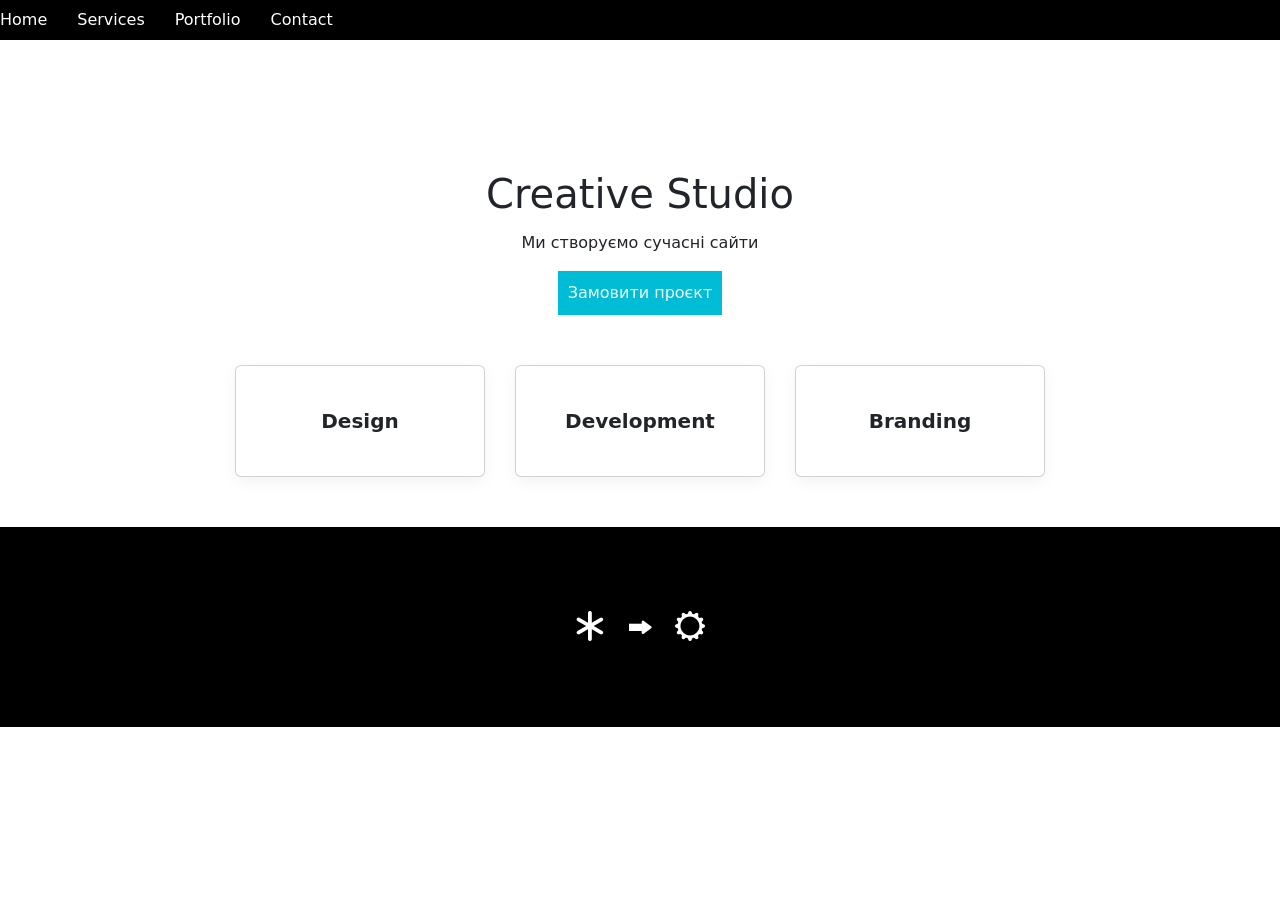
<file: index.html>
<!DOCTYPE html>
<html lang="en">
<head>
    <meta charset="UTF-8">
    <meta name="viewport" content="width=device-width, initial-scale=1.0">
    <title>Document</title>
    <link rel="stylesheet" href="./style.css">
    <link rel="stylesheet" href="https://cdn.jsdelivr.net/npm/bootstrap-icons@1.8.1/font/bootstrap-icons.css">
    <link href="https://cdn.jsdelivr.net/npm/bootstrap@5.1.3/dist/css/bootstrap.min.css" rel="stylesheet">
    <script src="https://cdn.jsdelivr.net/npm/bootstrap@5.1.3/dist/js/bootstrap.bundle.min.js"></script>
</head>
<body>
    <header>
        <nav class="menu">
            <a href="">Home</a>
            <a href="">Services</a>
            <a href="">Portfolio</a>
            <a href="">Contact</a>
        </nav>
    </header>
    <main>
        <div class="inf">
            <h1>Creative Studio</h1>
            <p>Ми створуємо сучасні сайти</p>
        </div>
        <div class="btn-order">
        <button>Замовити проєкт</button>
        </div>
        <section class="services">
            <div class="card">Design</div>
            <div class="card box">
                Development
                <div class="overlay">
                    <p>Розробка сучасних та швидких сайтів</p>
                </div>
            </div>
            <div class="card">Branding</div>
        </section>
    </main>
    <footer>
        <i class="bi bi-asterisk"></i>
        <i class="bi bi-forward-fill"></i>
        <i class="bi bi-gear-wide"></i>
    </footer>
</body>
</html> 

<!-- <!DOCTYPE html>
<html lang="uk">
<head>
    <meta charset="UTF-8">
    <meta name="viewport" content="width=device-width, initial-scale=1.0">
    <title>Creative Studio</title>
    <link rel="stylesheet" href="project.css">
    <link rel="stylesheet" href="https://cdnjs.cloudflare.com/ajax/libs/font-awesome/6.0.0/css/all.min.css">
</head>
<body>

    <header>
        <nav>
            <a href="#" class="active">Home</a>
            <a href="#">Services</a>
            <a href="#">Portfolio</a>
            <a href="#">Contact</a>
        </nav>
    </header>

    <main>
        <section class="hero">
            <h1>Creative Studio</h1>
            <p>Ми створюємо сучасні сайти</p>
            <button class="btn-order">Замовити проєкт</button>
        </section>

        <section class="services">
            <div class="card">Design</div>
            <div class="card featured">Development</div>
            <div class="card">Branding</div>
        </section>
    </main>

    <footer>
        <div class="footer-scroll">
            <div class="icon-track">
                <i class="fas fa-star"></i>
                <i class="fas fa-envelope"></i>
                <i class="fas fa-clock"></i>
                <i class="fas fa-globe"></i>
                <i class="fas fa-code"></i>
                <i class="fas fa-rocket"></i>
                <i class="fas fa-star"></i>
                <i class="fas fa-envelope"></i>
                <i class="fas fa-clock"></i>
                <i class="fas fa-globe"></i>
                <i class="fas fa-code"></i>
                <i class="fas fa-rocket"></i>
            </div>
        </div>
    </footer>

</body>
</html> -->
</file>
<file: style.css>
nav {
    display: flex;
    align-items: center;
    background-color: black;
    min-height: 40px;
}

nav a {
    color: white;
    margin-right: 30px;
    text-decoration: none;
    position: relative;
    transition: color 250ms cubic-bezier (0.4, 0, 0.2, 1);
} 
    
nav a::after {
    content: "";
    position: absolute;
    left: 0;
    bottom: -3px;
    width: 0;
    height: 2px;
    background-color: #00bcd4;
    transition: width 250ms cubic-bezier (0.4, 0, 0.2, 1);
}
    
nav a:hover {
    color: #00bcd4;
}
    
nav a:hover::after {
    width: 100%;
} 

.inf {
    display: flex;
    justify-content: center;
    align-items: center;
    flex-direction: column;
    gap: 5px;
    margin-top: 130px;
}

.btn-order {
    display: flex;
    justify-content: center;
}

.btn-order button {
    background-color: #00bcd4;
    color: aliceblue;
    border: none;
    padding: 10px;
    transition: all 0.4s ease;
}

.btn-order button:hover {
    background-color: #24a6bd; 
    transform: scale(1.15);    
}

.services {
    display: flex;
    justify-content: center;
    align-items: center;
    gap: 30px;
    padding: 50px;
}

.card {
    background: white;
    padding: 40px;
    width: 250px;
    text-align: center;
    border-radius: 10px;
    box-shadow: 0 5px 15px rgba(0,0,0,0.05);
    transition: transform 0.3s;
    font-weight: bold;
    font-size: 20px;
}

.card:not(.box):hover {
    transform: scale(1.2);
}

.box {
    position: relative;
    overflow: hidden;
}

.overlay {
    position: absolute;
    top: 0;
    left: 0;
    width: 100%;
    height: 100%;
    background-color: #000000;

    transform: translateY(100%);
    transition: transform 250ms ease-in-out;

    display: flex;
    justify-content: center;
    align-items: center;
}

.box:hover .overlay {
    transform: translateY(0);
}

.overlay p {
    color: #fff;
    font-size: 18px;
    padding: 10px;
    text-align: center;
}

footer {
    background-color: black;
    height: 200px;
    display: flex;
    justify-content: center;
    align-items: center;
    gap: 20px;
}

footer i {
    color: white;
    font-size: 30px;
    transition: transform 0.5s;
}

footer i:hover {
    transform: rotate(360deg);
}
</file>
<file: project.css>
nav {
    display: flex;
    align-items: center;
    background-color: black;
    min-height: 40px;
}

nav a {
    color: white;
    margin-right: 30px;
    text-decoration: none;
    position: relative;
    transition: color 250ms cubic-bezier (0.4, 0, 0.2, 1);
} 
    
nav a::after {
    content: "";
    position: absolute;
    left: 0;
    bottom: -3px;
    width: 0;
    height: 2px;
    background-color: #00bcd4;
    transition: width 250ms cubic-bezier (0.4, 0, 0.2, 1);
}
    
nav a:hover {
    color: #00bcd4;
}
    
nav a:hover::after {
    width: 100%;
} 

.inf {
    display: flex;
    justify-content: center;
    align-items: center;
    flex-direction: column;
    gap: 5px;
    margin-top: 130px;
}

.btn-order {
    display: flex;
    justify-content: center;
}

.btn-order button {
    background-color: #00bcd4;
    color: aliceblue;
    border: none;
    padding: 10px;
    transition: all 0.4s ease;
}

.btn-order button:hover {
    background-color: #24a6bd; 
    transform: scale(1.15);    
}

.services {
    display: flex;
    justify-content: center;
    align-items: center;
    gap: 30px;
    padding: 50px;
}

.card {
    background: white;
    padding: 40px;
    width: 250px;
    text-align: center;
    border-radius: 10px;
    box-shadow: 0 5px 15px rgba(0,0,0,0.05);
    transition: transform 0.3s;
    font-weight: bold;
    font-size: 20px;
}

.card:not(.box):hover {
    transform: scale(1.2);
}

.box {
    position: relative;
    overflow: hidden;
}

.overlay {
    position: absolute;
    top: 0;
    left: 0;
    width: 100%;
    height: 100%;
    background-color: #000000;

    transform: translateY(100%);
    transition: transform 250ms ease-in-out;

    display: flex;
    justify-content: center;
    align-items: center;
}

.box:hover .overlay {
    transform: translateY(0);
}

.overlay p {
    color: #fff;
    font-size: 18px;
    padding: 10px;
    text-align: center;
}

footer {
    background-color: black;
    height: 200px;
    display: flex;
    justify-content: center;
    align-items: center;
    gap: 20px;
}

footer i {
    color: white;
    font-size: 30px;
    transition: transform 0.5s;
}

footer i:hover {
    transform: rotate(360deg);
}
</file>
